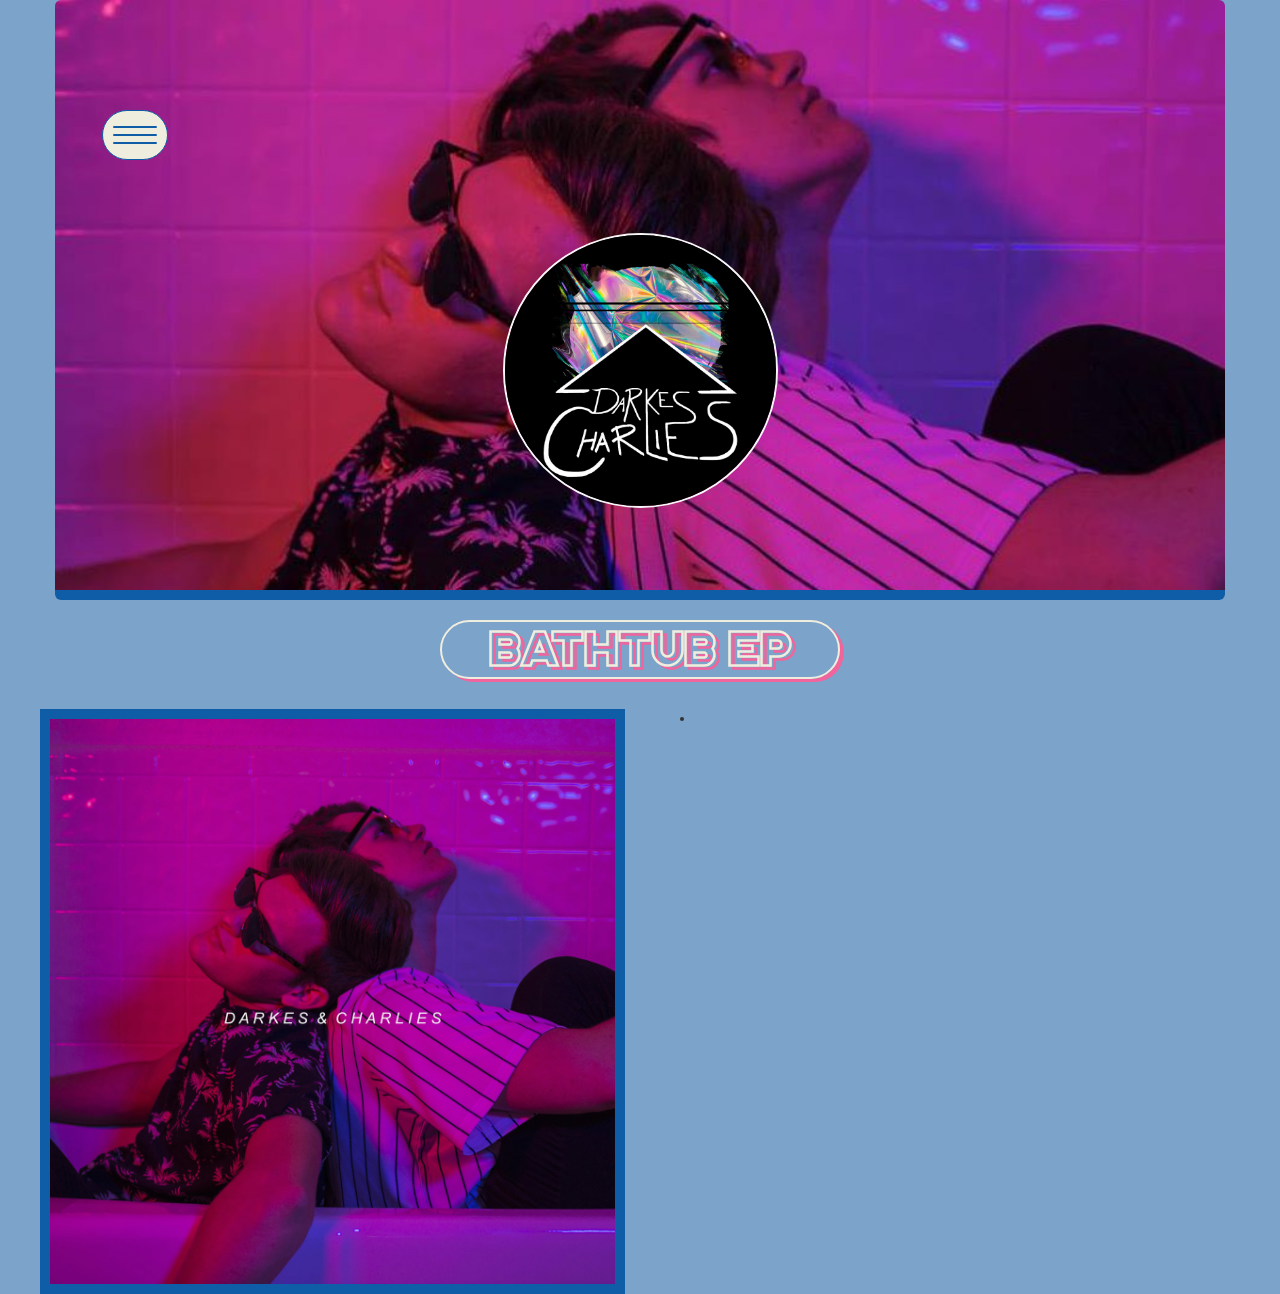
<file: index.html>
<!DOCTYPE HTML>
<html lang="en">
<head>
	<title>Darkes and Charlies</title>
	<meta name="viewport" content="width=device-width, initial-scale=1">
	<link href="https://maxcdn.bootstrapcdn.com/bootstrap/3.3.7/css/bootstrap.min.css" rel="stylesheet" integrity="sha384-BVYiiSIFeK1dGmJRAkycuHAHRg32OmUcww7on3RYdg4Va+PmSTsz/K68vbdEjh4u" crossorigin="anonymous">
	<link rel="stylesheet" type="text/css" href="https://maxcdn.bootstrapcdn.com/font-awesome/4.7.0/css/font-awesome.min.css">
	<link rel="stylesheet" type="text/css" href="collapse.css">	
	<link href="mainstyle.css" type="text/css" rel="stylesheet">
	<meta charset="utf-8">
</head>	
<body>
	
	<!-- This is the navbar -->

<div class="container">
	<div class="conatiner">
	<nav class="navbar navbar-inverse navbar-fixed-top">
		<div class="navbar-header">
			<button type="button" class="navbar-left navbar-toggle collapsed" data-toggle="collapse" data-target="#bs-nav-demo" aria-expanded="false">
	        	<span class="sr-only">Toggle navigation</span>
		    	<!-- The lines inside the nav button -->
		    	<span class="icon-bar"></span>
		    	<span class="icon-bar"></span>
	        	<span class="icon-bar"></span>
		     </button>
		</div>
		<div class="collapse navbar-collapse navbar-center" id="bs-nav-demo">
			<ul class="nav navbar-nav">
				<!-- This contains the contents of the navbar -->
				<li class="menuitem"><a href="#">About</a></li>
				<li class="menuitem"><a href="#">Contact</a></li>
				<li class="menuitem"><a href="#">Store</a></li>
			</ul>
		</div>
	</nav>
	</div>

<!-- 	<div class="img-responsive leftSide"></div>
	<div class="img-responsive rightSide"></div> -->

	<!-- The Jumbotron -->
	<div class="jumbotron">
		<img onload="this.style.opacity='1'"; src="images/dandclogo.png" class="image-responsive center-block img-circle">
<!-- 		<ul class="social-box">
			<li><a href="https://twitter.com/darkescharlies"><img onload="this.style.opacity='1'" src="images/twitter.png" class="social-media"></a></li>
			<li><a href="https://twitter.com/darkescharlies"><img onload="this.style.opacity='1'" src="images/spotify.png" class="social-media"></a></li>
			<li><a href="https://twitter.com/darkescharlies"><img onload="this.style.opacity='1'" src="images/facebook.png" class="social-media"></a></li>
			<li><a href="https://twitter.com/darkescharlies"><img onload="this.style.opacity='1'" src="images/bandcamp.png" class="social-media"></a></li>
		</ul> -->
	</div>
		<div class="row">
				<div class="row">
					<div class="col-xs-12"><h2>Bathtub EP</h2></div>
				</div>
				<div class="row">
					<div class="col-lg-6"><img class="img-responsive imgstyle" src="images/albumcover.jpg"></div>
					<div class="col-lg-6">
						<ul>
							<li></li>
						</ul>
					</div>
				</div>
		</div>
</div>

	<script src="https://code.jquery.com/jquery-3.1.1.js"
		  integrity="sha256-16cdPddA6VdVInumRGo6IbivbERE8p7CQR3HzTBuELA="
		  crossorigin="anonymous"></script>
	<script src="https://maxcdn.bootstrapcdn.com/bootstrap/3.3.7/js/bootstrap.min.js" integrity="sha384-Tc5IQib027qvyjSMfHjOMaLkfuWVxZxUPnCJA7l2mCWNIpG9mGCD8wGNIcPD7Txa" crossorigin="anonymous"></script>
</body>
</html>
</file>
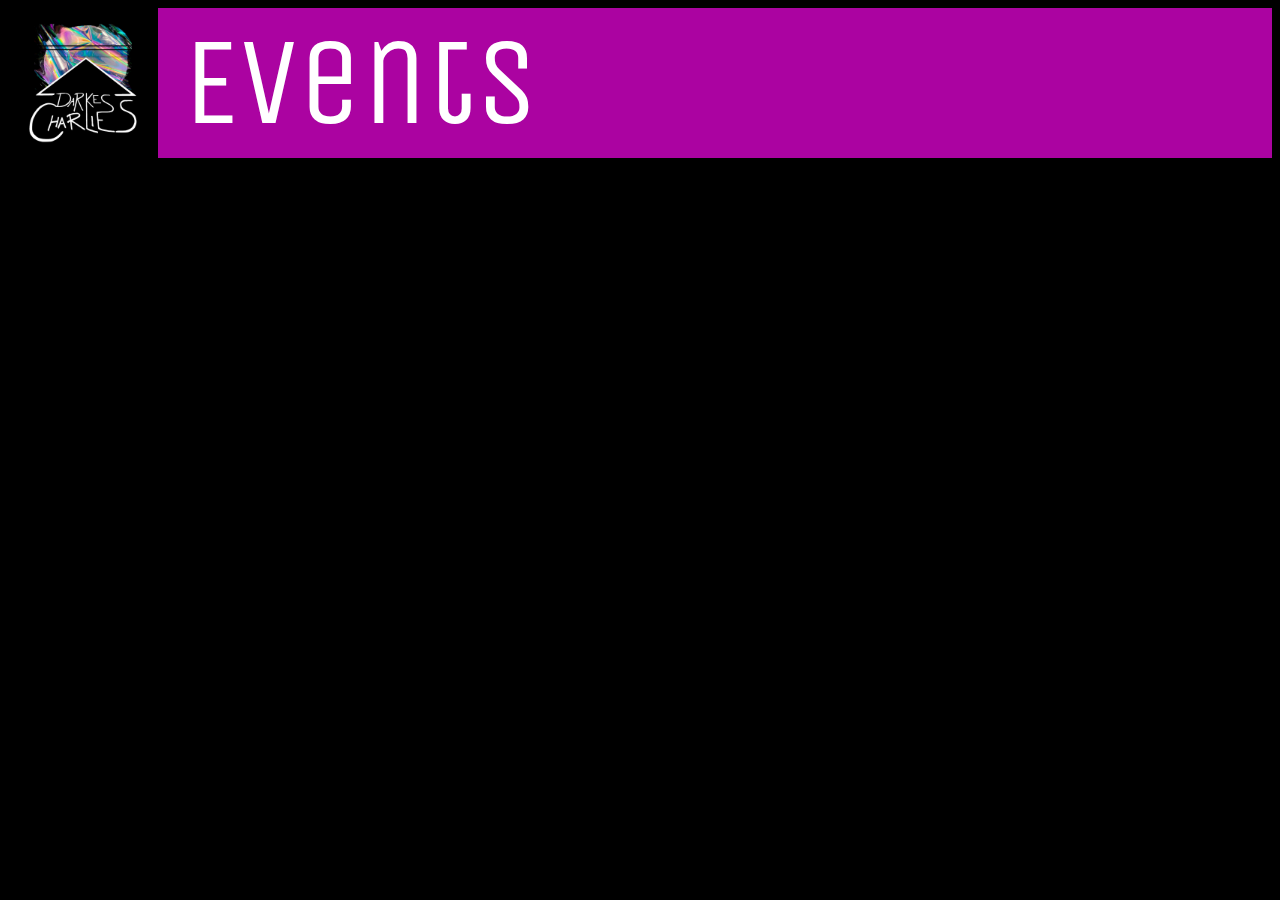
<file: events.html>
<!DOCTYPE HTML>
<html lang="en">
	<head>
		<link href="pagestyle.css" type="text/css" rel="stylesheet">
		<link href="https://fonts.googleapis.com/css?family=Unica+One" rel="stylesheet"> 
		<meta charset="utf-8" />
	</head>
	<body>
		<div class="heading"><span class="headtext">Events</span></div>
	</body>
</html>
</file>
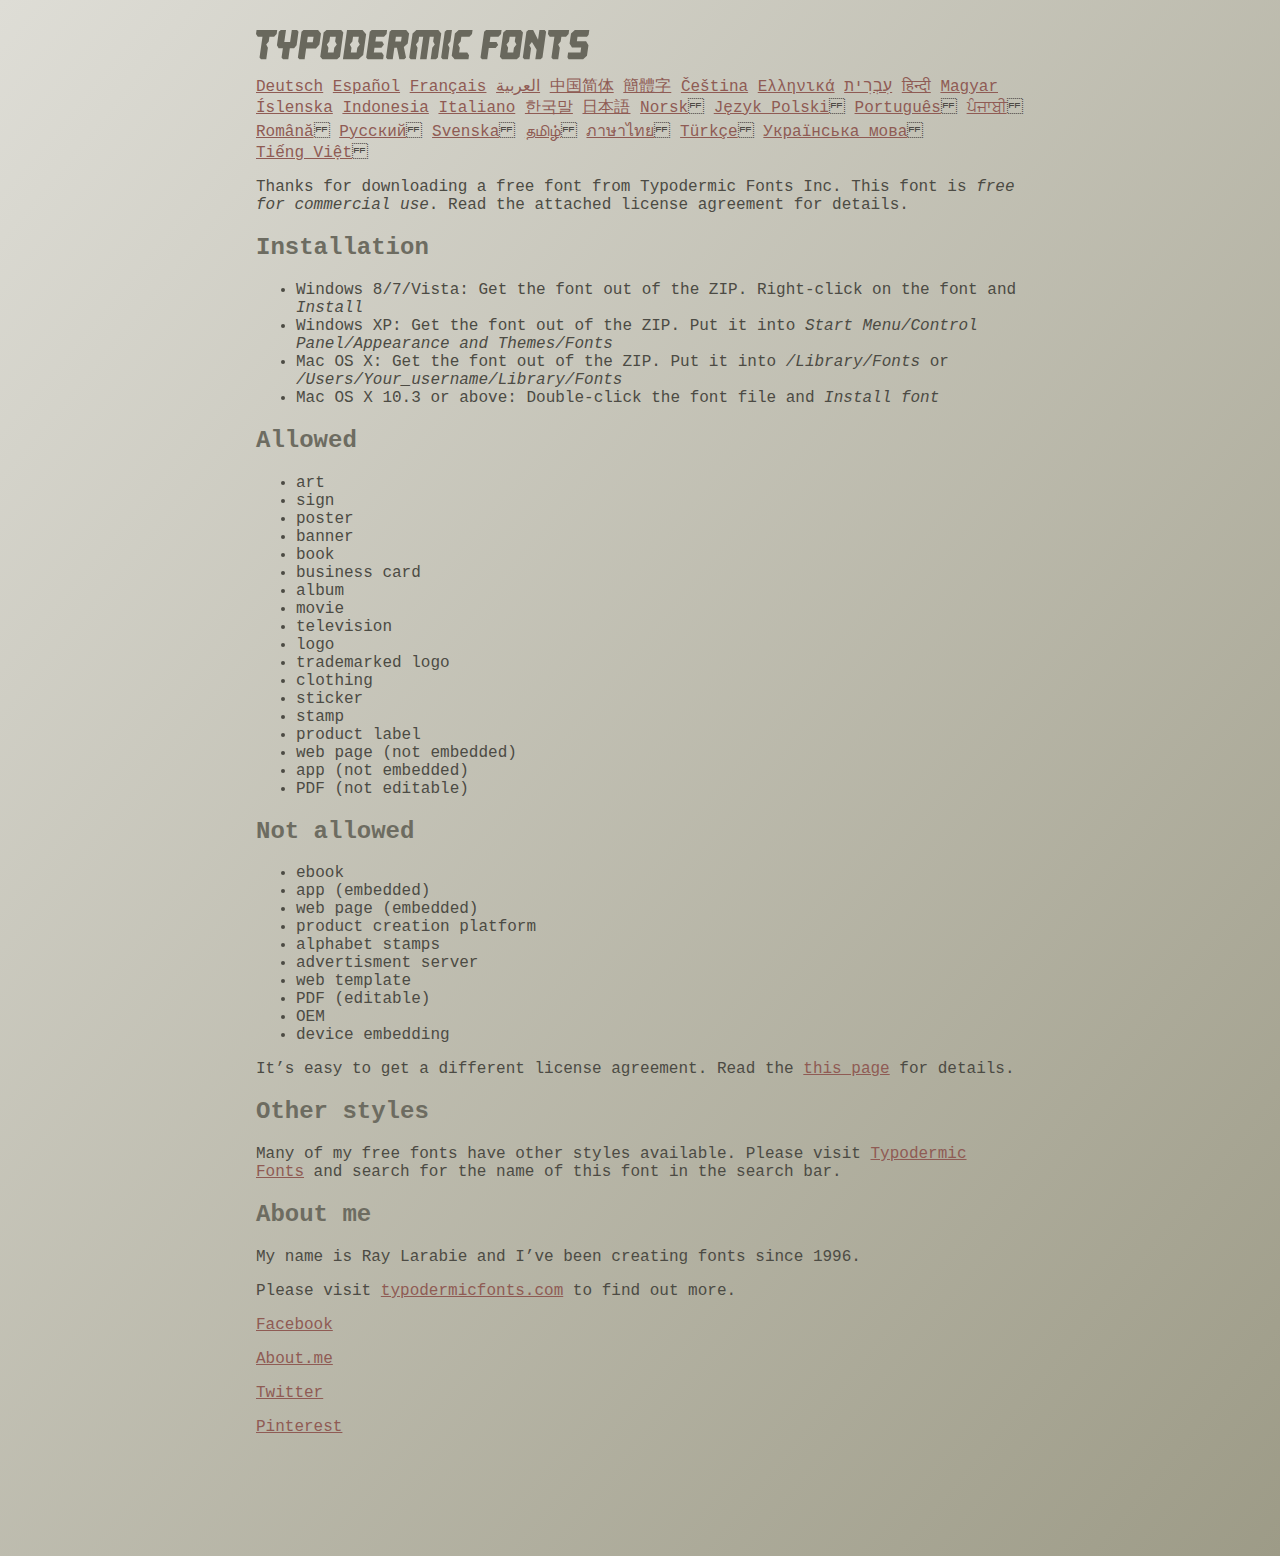
<file: read-this.html>
<head>
<meta http-equiv="Content-Type" content="text/html; charset=utf-8">
<title>Typodermic Fonts Inc. Freeware Font instructions 2014</title>
<style type="text/css">
body {
	margin:30px 20% 120px 20%;
	padding:0px;
	font-family:Consolas, Courier, sans-serif;
	color:#4c4b44;
	background-color:#c2c1b3;

/* IE10 Consumer Preview */ 
background-image: -ms-linear-gradient(top left, #DEDDD6 0%, #9D9B87 100%);

/* Mozilla Firefox */ 
background-image: -moz-linear-gradient(top left, #DEDDD6 0%, #9D9B87 100%);

/* Opera */ 
background-image: -o-linear-gradient(top left, #DEDDD6 0%, #9D9B87 100%);

/* Webkit (Safari/Chrome 10) */ 
background-image: -webkit-gradient(linear, left top, right bottom, color-stop(0, #DEDDD6), color-stop(1, #9D9B87));

/* Webkit (Chrome 11+) */ 
background-image: -webkit-linear-gradient(top left, #DEDDD6 0%, #9D9B87 100%);

/* W3C Markup, IE10 Release Preview */ 
background-image: linear-gradient(to bottom right, #DEDDD6 0%, #9D9B87 100%);

	}
h2 {color:#6d6c61;}
a {color:#8f5b54;}
a:hover {color:#ffffff; background-color:#9a998c;}
</style>
</head>

<body>

<svg width="350px" height="30px">
	<path fill="#69685D" d="M0,4.006L0.554,0h20.674l-0.553,4.006l-2.559,2.772h-4.688l-0.682,4.816l-2.515,3.026l1.663,3.07
		l-1.62,11.594H4.987l-1.448-1.79l2.94-20.716H1.791L0,4.006z"/>
	<path fill="#69685D" d="M35.8,0h5.285l1.408,1.791l-1.876,13.343l-2.515,3.111h-4.264l-1.534,11.04h-5.286l-1.449-1.79l1.322-9.25
		h-4.263l-1.705-3.111l1.875-13.343L24.76,0h5.242l-1.706,12.064h5.799L35.8,0z"/>
	<path fill="#69685D" d="M62.09,0l2.899,3.453L63.412,14.58l-3.496,3.962h-9.805l-1.491,10.742h-5.244l-1.493-1.79l3.625-25.704
		L47.469,0H62.09z M50.965,12.362h5.797l0.81-5.583h-5.799L50.965,12.362z"/>
	<path fill="#69685D" d="M64.256,26.642l3.367-24.041L70.523,0h14.664l2.132,2.601l-3.368,24.041l-2.856,2.643H66.431L64.256,26.642
		z M73.335,11.595l-2.514,3.026l1.663,3.07l-0.683,4.816H77.6l0.68-4.816l2.516-3.07l-1.663-3.026l0.681-4.816h-5.796L73.335,11.595
		z"/>
	<path fill="#69685D" d="M86.926,29.285L91.017,0h15.518l3.581,4.307l-2.899,20.673l-4.774,4.305H86.926z M96.345,11.595
		l-2.515,3.026l1.664,3.07l-0.683,4.816h5.798l0.681-4.816l2.516-3.07l-1.663-3.026l0.681-4.816h-5.796L96.345,11.595z"/>
	<path fill="#69685D" d="M127.114,29.285h-15.473l-1.492-1.79l3.624-25.704L115.731,0h15.389l-0.554,4.006l-2.557,2.772h-7.971
		l-0.684,4.816h6.906l1.662,3.026l-2.515,3.111h-6.905l-0.683,4.775h8.057l1.791,2.771L127.114,29.285z"/>
	<path fill="#69685D" d="M150.21,0l2.898,3.453l-1.405,9.977l-3.881,3.452l2.217,10.613l-1.748,1.79h-4.944l-2.387-11.553h-2.6
		l-1.622,11.553h-5.241l-1.493-1.79l3.624-25.704L135.588,0H150.21z M145.691,6.779h-5.796l-0.683,4.816h5.799L145.691,6.779z"/>
	<path fill="#69685D" d="M159.92,29.285h-5.242l-1.492-1.79l3.41-24.042L160.432,0h21.911l2.897,3.453l-3.409,24.042l-1.876,1.79
		h-5.284l1.617-11.594l2.517-3.07l-1.662-3.026l0.681-4.816h-4.092l-3.154,22.506h-6.522l3.155-22.506h-4.134l-0.683,4.816
		l-2.515,3.026l1.663,3.07L159.92,29.285z"/>
	<path fill="#69685D" d="M191.879,29.285h-5.244l-1.492-1.79l3.624-25.704L190.728,0h5.242l-1.619,11.595l-2.516,3.026l1.663,3.07
		L191.879,29.285z"/>
	<path fill="#69685D" d="M213.018,25.279l-0.554,4.006h-13.854l-2.899-3.494l3.156-22.338L202.702,0h13.854l-0.555,4.006
		l-2.558,2.772h-8.1l-0.683,4.816l-2.515,3.026l1.663,3.07l-0.683,4.816h8.1L213.018,25.279z"/>
	<path fill="#69685D" d="M226.007,29.285l-1.492-1.79l3.624-25.704L230.1,0h15.473l-0.554,4.006l-2.557,2.772h-8.058l-0.724,5.115
		h6.818l1.664,3.07l-2.557,3.11h-6.82l-1.535,11.211H226.007z"/>
	<path fill="#69685D" d="M243.903,26.642l3.368-24.041L250.17,0h14.663l2.131,2.601l-3.367,24.041l-2.855,2.643h-14.664
		L243.903,26.642z M252.983,11.595l-2.516,3.026l1.662,3.07l-0.681,4.816h5.796l0.684-4.816l2.515-3.07l-1.664-3.026l0.684-4.816
		h-5.798L252.983,11.595z"/>
	<path fill="#69685D" d="M280.639,19.822l-4.731-7.758l-2.516,3.069l1.662,3.069l-1.533,11.082h-5.244l-1.493-1.79l3.626-25.704
		L272.37,0h4.773l4.902,9.677L283.41,0h5.285l1.407,1.791l-3.623,25.704l-1.877,1.79h-5.285L280.639,19.822z"/>
	<path fill="#69685D" d="M291.926,4.006L292.48,0h20.674l-0.554,4.006l-2.557,2.772h-4.691l-0.681,4.816l-2.516,3.026l1.664,3.07
		l-1.621,11.594h-5.285l-1.451-1.79l2.942-20.716h-4.689L291.926,4.006z"/>
	<path fill="#69685D" d="M325.168,17.478h-9.209l-2.387-3.923l1.45-10.102L318.857,0h14.452l-0.682,4.86l-1.621,1.918h-9.506
		l-0.64,4.561h9.208l2.388,3.878l-1.493,10.572l-3.836,3.494h-14.579l-1.107-1.917l0.682-4.86h12.362L325.168,17.478z"/>
</svg>

<br>

<p translate="no">

<a href="http://translate.google.com/translate?hl=en&sl=en&tl=de&u=http://typodermicfonts.com/wp-content/uploads/2014/02/read-this.html&sandbox=0&usg=ALkJrhivq6___mill12Uw6fPvMWyJxstkw">Deutsch</a>

<a href="http://translate.google.com/translate?hl=en&sl=en&tl=es&u=http://typodermicfonts.com/wp-content/uploads/2014/02/read-this.html&sandbox=0&usg=ALkJrhjAt3cpinDeMTX6Ro8UcZFqaE8K5Q">Español</a>

<a href="http://translate.google.com/translate?hl=en&sl=en&tl=fr&u=http://typodermicfonts.com/wp-content/uploads/2014/02/read-this.html&sandbox=0&usg=ALkJrhjObLPhFyyhwigF-dBoOZ3eXYdDsw">Français</a>

<a href="http://translate.google.com/translate?hl=en&sl=en&tl=ar&u=http://typodermicfonts.com/wp-content/uploads/2014/02/read-this.html&sandbox=0&usg=ALkJrhg2hs-st3zodt-AjmoeuPHfyJsTEg">العربية</a>

<a href="http://translate.google.com/translate?hl=en&sl=en&tl=zh-CN&u=http://typodermicfonts.com/wp-content/uploads/2014/02/read-this.html&sandbox=0&usg=ALkJrhiilVnjG1Ks0DN7UyRqbKExhxAT-Q">中国简体</a>

<a href="http://translate.google.com/translate?hl=en&sl=en&tl=zh-TW&u=http://typodermicfonts.com/wp-content/uploads/2014/02/read-this.html&sandbox=0&usg=ALkJrhiSCPRAYToARlHI4kxIK9eCIFKQhw">簡體字</a>

<a href="http://translate.google.com/translate?hl=en&sl=en&tl=cs&u=http://typodermicfonts.com/wp-content/uploads/2014/02/read-this.html&sandbox=0&usg=ALkJrhj3z2HOOmCXLT-ApYW2SCeBvTGvTA">Čeština</a>

<a href="http://translate.google.com/translate?hl=en&sl=en&tl=el&u=http://typodermicfonts.com/wp-content/uploads/2014/02/read-this.html&sandbox=0&usg=ALkJrhhoORG-43TvZ2NVrll3T0oyOZE0VA">Ελληνικά</a>

<a href="http://translate.google.com/translate?hl=en&sl=en&tl=iw&u=http://typodermicfonts.com/wp-content/uploads/2014/02/read-this.html&sandbox=0&usg=ALkJrhiP4kLXdDxVNuV6-9tHJ8Tbt-1xKw">עִבְרִית</a>

<a href="http://translate.google.com/translate?hl=en&sl=en&tl=hi&u=http://typodermicfonts.com/wp-content/uploads/2014/02/read-this.html&sandbox=0&usg=ALkJrhhJmUufReWrMTSaGKPPOqV7q5jpGQ">हिन्दी</a>

<a href="http://translate.google.com/translate?hl=en&sl=en&tl=hu&u=http://typodermicfonts.com/wp-content/uploads/2014/02/read-this.html&sandbox=0&usg=ALkJrhgfcL_UwP3jkr6Vvq35rkhETFuTug">Magyar</a>

<a href="http://translate.google.com/translate?hl=en&sl=en&tl=is&u=http://typodermicfonts.com/wp-content/uploads/2014/02/read-this.html&sandbox=0&usg=ALkJrhjpK9lELyRP50Vv3RNgqCJDb6d-GQ">Íslenska</a>

<a href="http://translate.google.com/translate?hl=en&sl=en&tl=id&u=http://typodermicfonts.com/wp-content/uploads/2014/02/read-this.html&sandbox=0&usg=ALkJrhiExV3gmyXBUVqcwNiGiUWQSRrgIQ">Indonesia</a>

<a href="http://translate.google.com/translate?hl=en&sl=en&tl=it&u=http://typodermicfonts.com/wp-content/uploads/2014/02/read-this.html&sandbox=0&usg=ALkJrhgMr2_uulaLYRSFz8C34rtcbN6XEg">Italiano</a>

<a href="http://translate.google.com/translate?hl=en&sl=en&tl=ko&u=http://typodermicfonts.com/wp-content/uploads/2014/02/read-this.html&sandbox=0&usg=ALkJrhhl_nNXiOMIiBERq879UXH1XYfZGw">한국말</a>

<a href="http://translate.google.com/translate?hl=en&ie=UTF8&prev=_t&sl=en&tl=ja&u=http://typodermicfonts.com/wp-content/uploads/2014/02/read-this.html&sandbox=0&usg=ALkJrhi2FvSFgSUub72-Sq2moIRAosCiLA">日本語</a>

<a href="http://translate.google.com/translate?hl=en&sl=en&tl=no&u=http://typodermicfonts.com/wp-content/uploads/2014/02/read-this.html&sandbox=0&usg=ALkJrhhnf9AGd5hfxwA04e1w-tfYPha1ww">Norsk</a>
<a href="http://translate.google.com/translate?hl=en&sl=en&tl=pl&u=http://typodermicfonts.com/wp-content/uploads/2014/02/read-this.html&sandbox=0&usg=ALkJrhjZTe5eJRrZffLe0zgqEHPrMb8pOQ">Język&nbsp;Polski</a>
<a href="http://translate.google.com/translate?hl=en&sl=en&tl=pt-BR&u=http://typodermicfonts.com/wp-content/uploads/2014/02/read-this.html&sandbox=0&usg=ALkJrhg-zp3i6AcZCv02ONjZ5YvkcCFDBw">Português</a>
<a href="http://translate.google.com/translate?hl=en&sl=en&tl=pa&u=http://typodermicfonts.com/wp-content/uploads/2014/02/read-this.html&sandbox=0&usg=ALkJrhhPEMoYvW59_DJT7y6fxgG2IMh23A">ਪੰਜਾਬੀ</a>
<a href="http://translate.google.com/translate?hl=en&sl=en&tl=ro&u=http://typodermicfonts.com/wp-content/uploads/2014/02/read-this.html&sandbox=0&usg=ALkJrhgD0R8zxuQQh-YmFpQTJdvjhAYm2A">Română</a>
<a href="http://translate.google.com/translate?hl=en&sl=en&tl=ru&u=http://typodermicfonts.com/wp-content/uploads/2014/02/read-this.html&sandbox=0&usg=ALkJrhgI6c7Pd-FCcipT4xc2NPTefj5JJg">Русский</a>
<a href="http://translate.google.com/translate?hl=en&sl=en&tl=sv&u=http://typodermicfonts.com/wp-content/uploads/2014/02/read-this.html&sandbox=0&usg=ALkJrhhA8gW_-rjCbZQ5TK46zFMB3_StEQ">Svenska</a>
<a href="http://translate.google.com/translate?hl=en&sl=en&tl=ta&u=http://typodermicfonts.com/wp-content/uploads/2014/02/read-this.html&sandbox=0&usg=ALkJrhiwxxCEPzu3pHBXP-fbTZaOzYqe3g">தமிழ்</a>
<a href="http://translate.google.com/translate?hl=en&sl=en&tl=th&u=http://typodermicfonts.com/wp-content/uploads/2014/02/read-this.html&sandbox=0&usg=ALkJrhjP1N1DRUB1M81k5mi5KnRtt5C2-Q">ภาษาไทย</a>
<a href="http://translate.google.com/translate?hl=en&sl=en&tl=tr&u=http://typodermicfonts.com/wp-content/uploads/2014/02/read-this.html&sandbox=0&usg=ALkJrhiTYbD039OWznCcGyQnMy89_v-1gA">Türkçe</a>
<a href="http://translate.google.com/translate?hl=en&sl=en&tl=uk&u=http%3A%2F%2Ftypodermicfonts.com%2Fwp-content%2Fuploads%2F2014%2F02%2Fread-this.html">Українська&nbsp;мова</a>
<a href="http://translate.google.com/translate?hl=en&sl=en&tl=vi&u=http://typodermicfonts.com/wp-content/uploads/2014/02/read-this.html&sandbox=0&usg=ALkJrhirTQPOLCZognLpxOvJQT_158y07A">Tiếng&nbsp;Việt</a>
</p>


<p>Thanks for downloading a free font from <span translate="no">Typodermic Fonts Inc.</span> This font is <em>free for commercial use</em>. Read the attached license agreement for details.</p>


<h2>Installation</h2>

<ul>
<li>Windows 8/7/Vista: Get the font out of the ZIP. Right-click on the font and <em>Install</em>
<li>Windows XP: Get the font out of the ZIP. Put it into <cite translate="no">Start Menu/Control Panel/Appearance and Themes/Fonts</cite>
<li>Mac OS X: Get the font out of the ZIP. Put it into <cite translate="no">/Library/Fonts</cite> or <cite translate="no">/Users/Your_username/Library/Fonts</cite>
<li>Mac OS X 10.3 or above: Double-click the font file and <em>Install font</em>
</ul>


<h2>Allowed</h2>

<ul>
<li>art
<li>sign
<li>poster
<li>banner
<li>book
<li>business card
<li>album
<li>movie
<li>television
<li>logo
<li>trademarked logo
<li>clothing
<li>sticker
<li>stamp
<li>product label
<li>web page (not embedded)
<li>app (not embedded)
<li>PDF (not editable)
</ul>

<h2>Not allowed</h2>

<ul>
<li>ebook
<li>app (embedded)
<li>web page (embedded)
<li>product creation platform
<li>alphabet stamps
<li>advertisment server
<li>web template
<li>PDF (editable)
<li>OEM
<li>device embedding
</ul>

<p>It&rsquo;s easy to get a different license agreement. Read the <a href="http://typodermicfonts.com/custom/">this page</a> for details.</p>

<h2>Other styles</h2>

<p>Many of my free fonts have other styles available. Please visit <a href="http://typodermicfonts.com">Typodermic Fonts</a> and search for the name of this font in the search bar.</p>


<h2>About me</h2>

<p>My name is <span translate="no">Ray Larabie</span> and I&rsquo;ve been creating fonts since 1996.</p>

<p>Please visit <a href="http://typodermicfonts.com">typodermicfonts.com</a> to find out more.</p>

<p translate="no"><a href="https://www.facebook.com/pages/Typodermic-Fonts/7153899975">Facebook</a></p>
<p translate="no"><a href="http://about.me/raylarabie/#">About.me</a></p>
<p translate="no"><p><a href="https://twitter.com/typodermic">Twitter</a></p>
<p translate="no"><p><a href="http://www.pinterest.com/plywood747/">Pinterest</a></p>

</body>
</file>
<file: collapse.css>
@media (min-width: 768px) and (max-width: 2000px) {
    .navbar-collapse.collapse {
        display: none !important;
    }
    .navbar-collapse.collapse.in {
        display: block !important;
    }
    .navbar-header .collapse, .navbar-toggle {
        display:block !important;
    }
    .navbar-header {
        float:none;
    }
}
</file>
<file: mainstyle.css>
/*Colors: white: #EFEDDE
		  light-blue: #7CA3CA 
		  light-pink: #EA90B4
		  dark-blue: #0F5DA7
		  dark-pink: #F2649C
		  #AE23A3*/

@font-face {
	font-family: "Comfortaa";
	src: local("Comfortaa"), url("fonts/Comfortaa-Regular.ttf") format("truetype");
}
@font-face {
	font-family: "Portico Vintage";
	src: url("fonts/Portico Vintage.otf") format("opentype");
}
@font-face {
	font-family: "Portico Outline";
	src: url("fonts/Portico Outline.otf") format("opentype");
}

body{
	background-color: #7CA3CA;	
	font-family: 'Comfortaa', cursive;
}

/*div.leftSide {
	height: 5000px;
	width: 300px;
	background-image: url(images/sideBig.png);
	position: absolute;
	z-index:-5;
	background-repeat: repeat-y;
	background-position: contain;
	margin-left: 75px;
}

div.rightSide {
	height: 5000px;
	width: 300px;
	background-image: url(images/sideBig.png);
	position: fixed;
	z-index:-5;
	background-repeat: repeat-y;
	background-position: contain;
	margin-right: 75px;
	float: right;
}*/

/*Styling jumbotron*/

.jumbotron {
	height: 80vh;
	max-height: 600px;
	background-image: url(images/backbanner.jpg);
    background-size: cover;
    background-position: top; 
    display: flex;
    border-bottom: 10px solid #0F5DA7;
    margin-bottom: 0px;
}

/*Making navbar opaque and setting position from top*/

.navbar-inverse {
	background-color: rgba(0, 0, 0, 0);
	border-width: 0;
	margin-top: 8%;
}

/*Centering menu items when menu drops down*/

.navbar-inverse .navbar-nav>li {
	float: none;
}

/*Setting font properties for menu*/

.navbar-inverse .navbar-nav>li>a {
	color: #EFEDDE;
	font-size: 32px;
	line-height: 2;
}

/*Setting properties for lines in the hamburger*/

.navbar-inverse .navbar-toggle .icon-bar {
	background-color: #0F5DA7;
	width: 44px;
	margin: 6px auto 6px auto;
}

/*Setting properies for the hamburger*/
.navbar-inverse .navbar-toggle {
    border-color: #0F5DA7;
    background: #EFEDDE;
    float: left;
    margin-left: 8%;
    border-radius: 40px;
}

.navbar-inverse .navbar-toggle:hover {
    background: #EFEDDE;
}

.navbar-inverse .navbar-toggle:after {
    background: #EFEDDE;
}

.navbar-inverse .navbar-toggle:active {
	background-color: #EFEDDE;
}

.navbar-inverse .navbar-toggle:active:focus {
  background-color: #EFEDDE; 
}

/*Aligning text in the menu to the center*/

.navbar-collapse {
  text-align:center;
}

/*Moving the hamburger to the left side*/

.navbar-nav {
    display:inline-block;
    float:none;
}

/*Animation and properties for d and c logo*/

.jumbotron img {
	width: 200px;
	border: #F6F6F6 2px solid;
	opacity: 0;
	-moz-transition: opacity 5s; /* Firefox 4 */
	-webkit-transition: opacity 5s; /* Safari and Chrome */
	-o-transition: opacity 5s;
	transition: opacity 5s;
	align-self: center;
	margin-top: 150px
	}

.container {
	padding-left: 0;
	padding-right: 0;
}

h2 {
	width: 400px;
	text-align: center;
	font-family: 'Portico Outline';
	font-size: 52px;
	color: #EFEDDE;
	font-size: 50px;
	text-shadow: #F2649C 4px 3px 0px;
	border: #EFEDDE 2px solid;
	border-radius: 30px;
	box-shadow: #F2649C 4px 3px 0px;
	margin-bottom: 30px;
	font-weight: bold;
	margin-right: auto;
	margin-left: auto;
}

div img {
	width: 100%;
}

.imgstyle {
	border: #0F5DA7 solid 10px;
}

/* Large Devices, Wide Screens */
@media only screen and (max-width : 2000px) {
	.navbar-inverse .navbar-collapse, .navbar-inverse .navbar-form {background-color: #0F5DA7;}
}

@media only screen and (min-width : 1024px) {
	.jumbotron img{
		width: 275px;
	}
}



/*Tested social media linkage in jumbotron*/

/*ul.social-box {
	position: absolute;
	width: 130px;
	height: 40px;
	background-color: white;
	border: 1px solid #0F5DA7;
	border-radius: 40px;
	right: 8%;
	margin-top: 5%;
	padding-left: 0;
}

ul.social-box li {
	display: inline-block;
	padding: 0px;
	margin: 0;
	width: 25px;
}

ul.social-box li a {
	position: relative;
	z-index: 9999;
}


.jumbotron img.social-media{
	float: left;
	position: relative;
	z-index: 4;
	margin: 10px;
	width: 20px;
	height: 20px;
	margin-left: 10px;
}*/


/*@media only screen and (max-width : 1024px) {
	.navbar-inverse .navbar-toggle .icon-bar {
		width: 44px;
		padding-top: 4px;
		padding-bottom: 4px;
	}
}
*/
</file>
<file: pagestyle.css>
body{
	background-color: black;
}

.heading {
	position: relative;
	background-image: url('images/dandclogo.png');
	background-repeat: no-repeat;
	background-size: contain;
	width: 100%;
	height: 150px;
	background-color: rgb(171,3,161);
}

.headtext{
	position: absolute;
	font-family:'Unica One';
	font-size: 125px;
	color: white;
    margin-left: 175px; 
}
</file>
